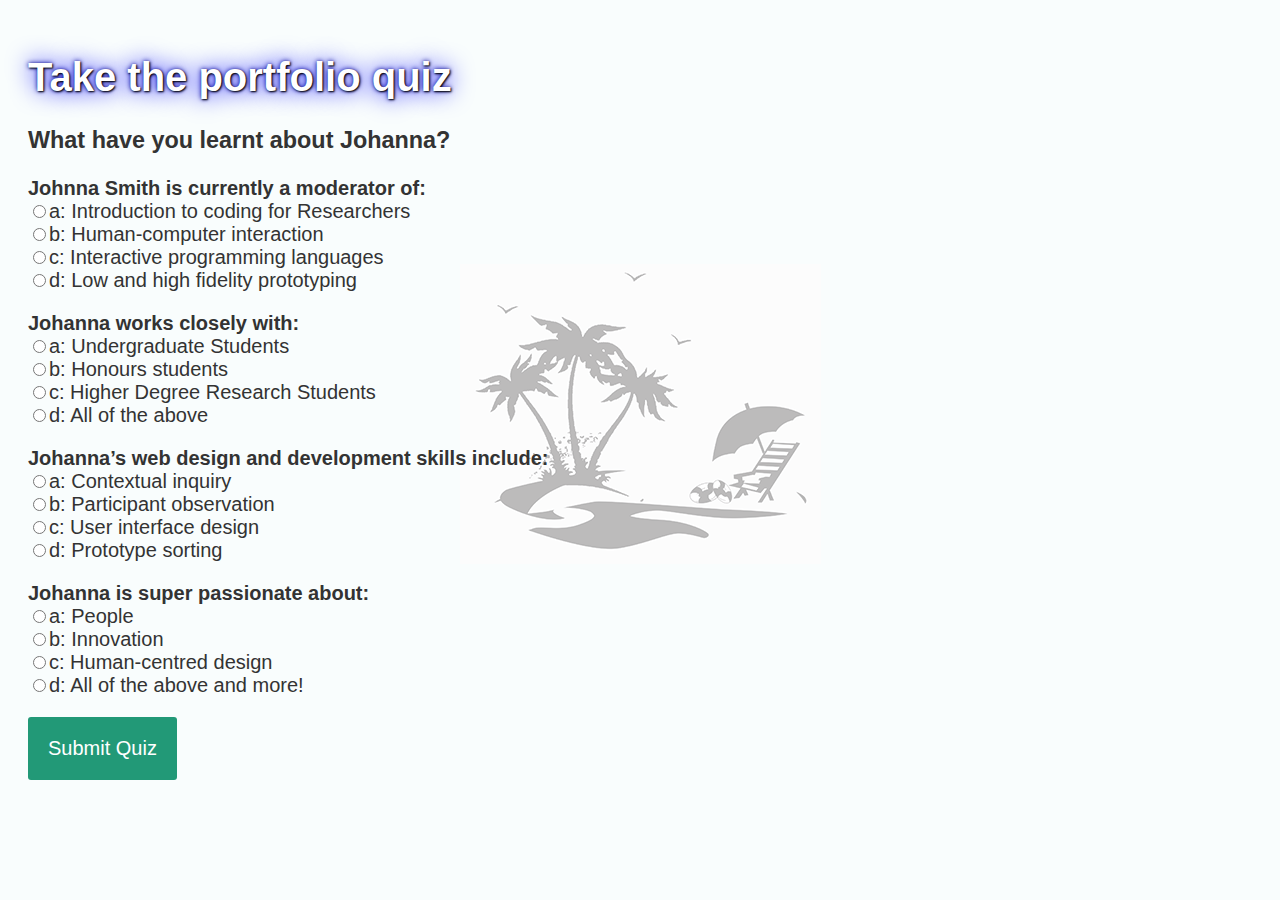
<file: olaquiz.html>
<!DOCTYPE html>
<html>
    <head>
        <title>
         Ola's Quiz
        </title>
        <link href="./olaquizstyle2.css" type="text/css" rel="stylesheet">
      </head>
<body>
<h1>Take the portfolio quiz</h1>
<h3>What have you learnt about Johanna?</h3>
<div id="quiz"></div>
<button id="submit">Submit Quiz</button>
<div id="results"></div>
</body>
<script src="./olaquiz.js"></script>

</html>
</file>
<file: olaquizstyle2.css>
/*quiz style */

.question{
    font-weight: bold;
  }
  .answers {
    margin-bottom: 20px;
  }
  .answers label{
    display: block;
  }
  h1{
    color: white;
    text-shadow: 1px 1px 2px black, 0 0 25px blue, 0 0 5px darkblue;  
  }
  body{
	font-size: 20px;
	font-family: sans-serif;
	color: #333;
    padding: 20px;
    padding-top: 20px;
    background-color: #f9fdfd;
    background-image: url("backpos.png");
    background-repeat: no-repeat;
    background-position: center; 
}
.question{
	font-weight: 600;
}
.answers {
    margin-bottom: 20px;
}
.answers label{
    display: block;
  }
#submit{
	font-family: sans-serif;
	font-size: 20px;
	background-color: #297;
	color: #fff;
	border: 0px;
	border-radius: 3px;
	padding: 20px;
	cursor: pointer;
	margin-bottom: 20px;
}
#submit:hover{
	background-color: #3a8;
}
</file>
